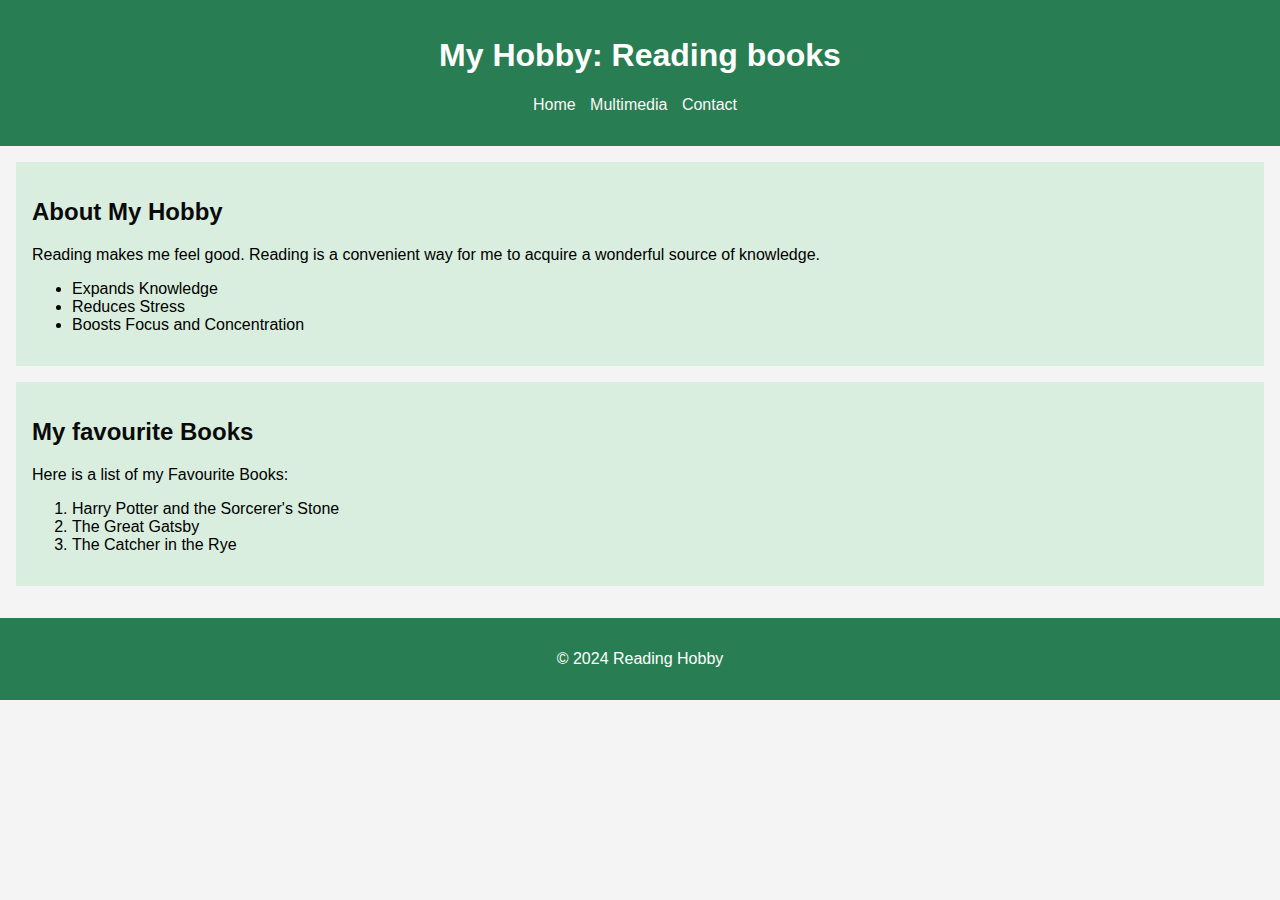
<file: index.html>
<!DOCTYPE html>
<html lang="en">
<head>
    <meta charset="UTF-8">
    <meta name="viewport" content="width=device-width, initial-scale=1.0">
    <title>Reading Hobby</title>
    <link rel="stylesheet" href="style.css">
</head>
<body>
    <header>
        <h1>My Hobby: Reading books</h1>
        <nav>
            <ul>
                <li><a href="index.html">Home</a></li>
                <li><a href="Multimedia.html">Multimedia</a></li>
                <li><a href="contact.html">Contact</a></li>
            </ul>
        </nav>
    </header>

    <main>
        <section>
            <h2>About My Hobby</h2>
            <p>Reading makes me feel good. Reading is a convenient way for me to acquire a wonderful source of knowledge.</p>
            <ul>
                <li>Expands Knowledge</li>
                <li>Reduces Stress</li>
                <li>Boosts Focus and Concentration</li>
            </ul>
        </section>
        
        <section>
            <h2>My favourite Books</h2>
            <p>Here is a list of my Favourite Books:</p>
            <ol>
                <li>Harry Potter and the Sorcerer's Stone</li>
                <li>The Great Gatsby</li>
                <li>The Catcher in the Rye</li>
            </ol>
        </section>
    </main>

    <footer>
        <p>&copy; 2024 Reading Hobby</p>
    </footer>
</body>
</html>
</file>
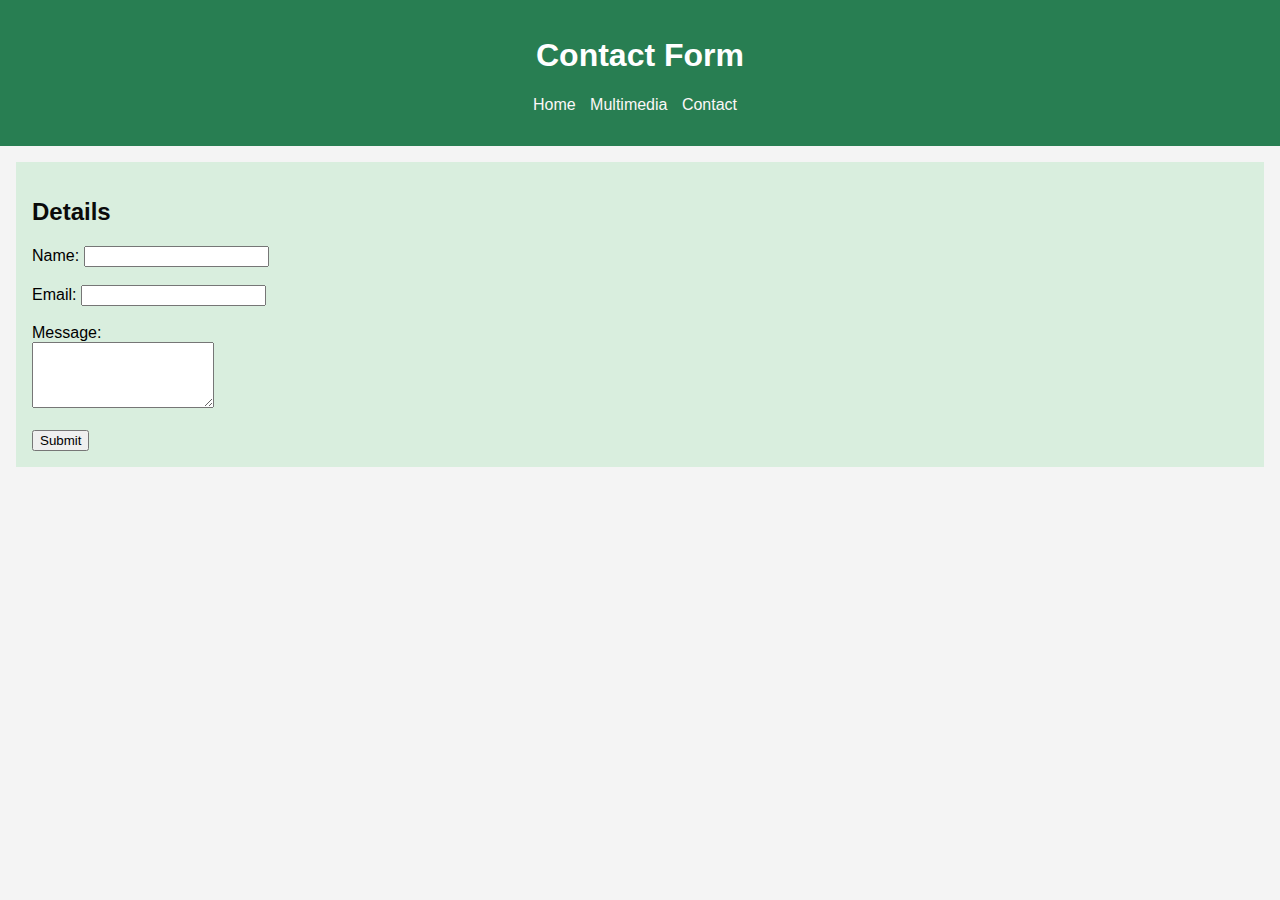
<file: contact.html>
<!DOCTYPE html>
<html lang="en">
<head>
    <meta charset="UTF-8">
    <meta name="viewport" content="width=device-width, initial-scale=1.0">
    <title>Contact</title>
    <link rel="stylesheet" href="contact.css">
</head>
<body>
    <header>
        <h1>Contact Form</h1>
        <nav>
            <ul>
                <li><a href="index.html">Home</a></li>
                <li><a href="Multimedia.html">Multimedia</a></li>
                <li><a href="contact.html">Contact</a></li>
            </ul>
        </nav>
    </header>

    <main>
        <section>
            <h2>Details</h2>
             <form>
<label for="name">Name:</label>
         <input type="text" id="name" name="name" required><br><br>

      <label for="email">Email:</label>
      <input type="email" id="email" name="email" required><br><br>
                
     <label for="message">Message:</label><br>
     <textarea id="message" name="message" rows="4" required></textarea><br><br>
 <button type="submit">Submit</button>
</file>
<file: style.css>
body {
    font-family: Arial, sans-serif;
    background-color: #f4f4f4;
    color: #000000;
    margin: 0;
    padding: 0;
}


header, footer {
    background-color: #287e52;
    color: #fff;
    padding: 1em 0;
    text-align: center;
}



nav ul {
    list-style: none;
    padding: 0;
}

nav ul li {
    display: inline;
    margin-right: 10px;
}

nav ul li a {
    color: #fbf7f7;
    text-decoration: none;
}

main {
    padding: 1em;
}

h2 {
    color: #0a0a0a;
}


section {
    background-color: #d9eede;
    margin-bottom: 1em;
    padding: 1em;
}

table {
    width: 100%;
    border-collapse: collapse;
    margin: 1em 0;
}

table, {
    border: 1px solid #1a1919;
}




footer-content {
    display: flex;
    justify-content: space-between;
}
</file>
<file: contact.css>
body {
    font-family: Arial, sans-serif;
    background-color: #f4f4f4;
    color: #000000;
    
    margin: 0;
    padding: 0;
}


header, footer {
    background-color: #287e52;
    color: #fff;
    padding: 1em 0;
    text-align: center;
}


nav ul {
    list-style: none;
    padding: 0;
}

nav ul li {
    display: inline;
    margin-right: 10px;
}

nav ul li a {
    color: #fbf7f7;
    text-decoration: none;
}

main {
    padding: 1em;
}

h2 {
    color: #0a0a0a;
}


section {
    background-color: #d9eede;
    margin-bottom: 1em;
    padding: 1em;
}

table {
    width: 100%;
    border-collapse: collapse;
    margin: 1em 0;
}




footer-content {
    display: flex;
    justify-content: space-between;
}
</file>
